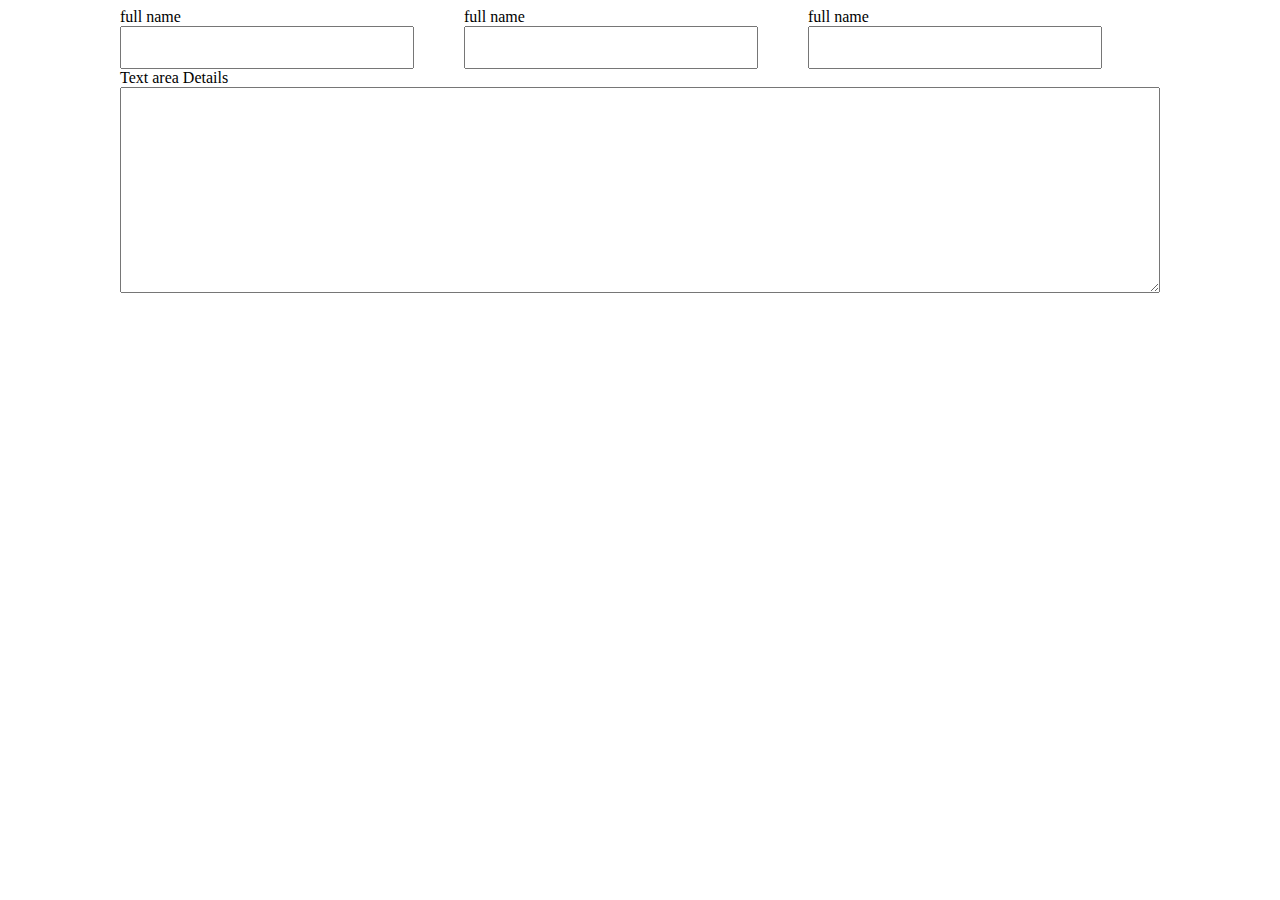
<file: index.html>
<!DOCTYPE html>
<html lang="en">
  <head>
    <meta charset="UTF-8" />
    <meta name="viewport" content="width=device-width, initial-scale=1.0" />
    <title>Document</title>
    <link rel="stylesheet" href="index.css" />
  </head>
  <body>
    <div class="container">
      <div class="input-details">
        <div class="field">
          <label for="">full name</label>
          <input type="text" />
        </div>
        <div class="field">
          <label for="">full name</label>
          <input type="text" />
        </div>
        <div class="field">
          <label for="">full name</label>
          <input type="text" />
        </div>
      </div>
      <div class="field textarea-box">
        <label for="">Text area Details</label>
        <textarea name="" id=""></textarea>
      </div>
    </div>
  </body>
</html>
</file>
<file: index.css>
.container {
  width: 100%;
  margin: auto;
  width: 1040px;
}
.input-details {
  display: flex;
  gap: 50px;
}
.field {
  display: flex;
  flex-direction: column;
}
.input-details input {
  padding: 12px 20px;
  text-align: center;
  width: 250px;
}
.textarea-box {
  width: 100%;
  height: 80%;
}
textarea {
    height: 200px;
}
</file>
